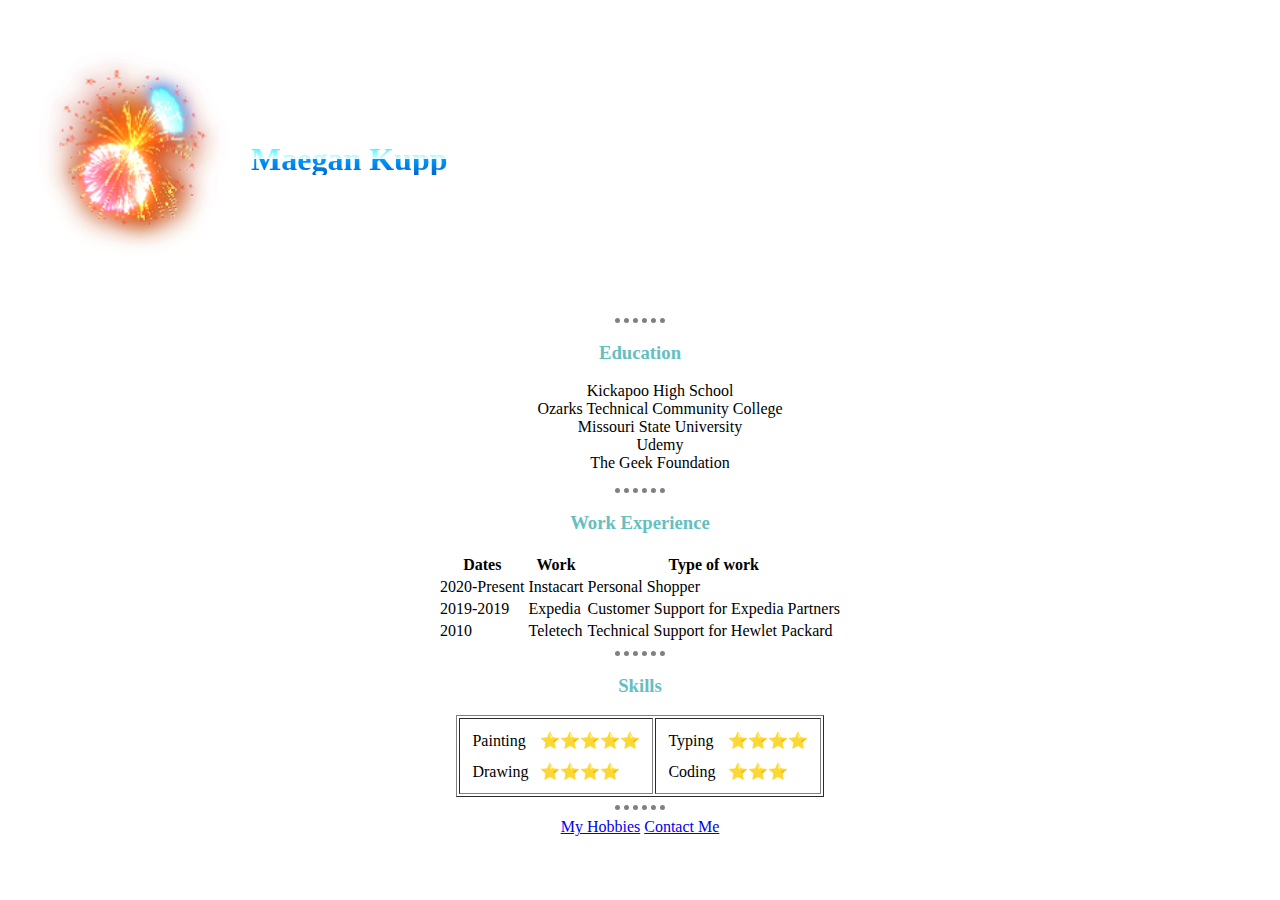
<file: index.html>
<!DOCTYPE html>
<html>

<head>
  <meta charset="utf-8">
  <title>Maegan's Personal Site</title>
  <link rel="stylesheet" href="css/styles.css">
</head>

<body>

  <table cellspacing="20">
    <tr>
      <td><img src="images/fireworks3.png" alt=""></td>
      <td align="center">
        <h1 class="name">Maegan Kupp</h1>
      </td>
    </tr>
  </table>
  <hr>
  <h3 class="education"><strong>Education</strong></h3>
  <ul>
    <li>Kickapoo High School</li>
    <li>Ozarks Technical Community College</li>
    <li>Missouri State University</li>
    <li>Udemy</li>
    <li>The Geek Foundation</li>
  </ul>
  <hr>
  <h3 class="work">Work Experience</h3>
  <table align="center">
    <thead>
      <tr>
        <th>Dates</th>
        <th>Work</th>
        <th>Type of work</th>
      </tr>
    </thead>
    <tbody>
      <tr>
        <td>2020-Present</td>
        <td>Instacart</td>
        <td>Personal Shopper</td>
      </tr>
      <tr>
        <td>2019-2019</td>
        <td>Expedia</td>
        <td>Customer Support for Expedia Partners</td>
      </tr>
      <tr>
        <td>2010</td>
        <td>Teletech</td>
        <td>Technical Support for Hewlet Packard</td>
      </tr>
    </tbody>
    <tfoot>
    </tfoot>
  </table>
  <hr>
  <h3>Skills</h3>
  <table border="1"; align="center";>
    <tr>
      <td>
        <table cellspacing="10">
          <tr>
            <td>Painting</td>
            <td>⭐⭐⭐⭐⭐</td>
          </tr>
          <tr>
            <td>Drawing</td>
            <td>⭐⭐⭐⭐</td>
          </tr>
        </table>
      </td>
      <td>
        <table cellspacing="10">
          <tr>
            <td>Typing</td>
            <td>⭐⭐⭐⭐</td>
          </tr>
          <tr>
            <td>Coding</td>
            <td>⭐⭐⭐</td>
          </tr>
        </table>
      </td>
    </tr>
  </table>
  <hr>
  <center>
    <a href="hobbies.html">My Hobbies</a>
    <a href="contact.html">Contact Me</a>
  </center>

</body>

</html>
</file>
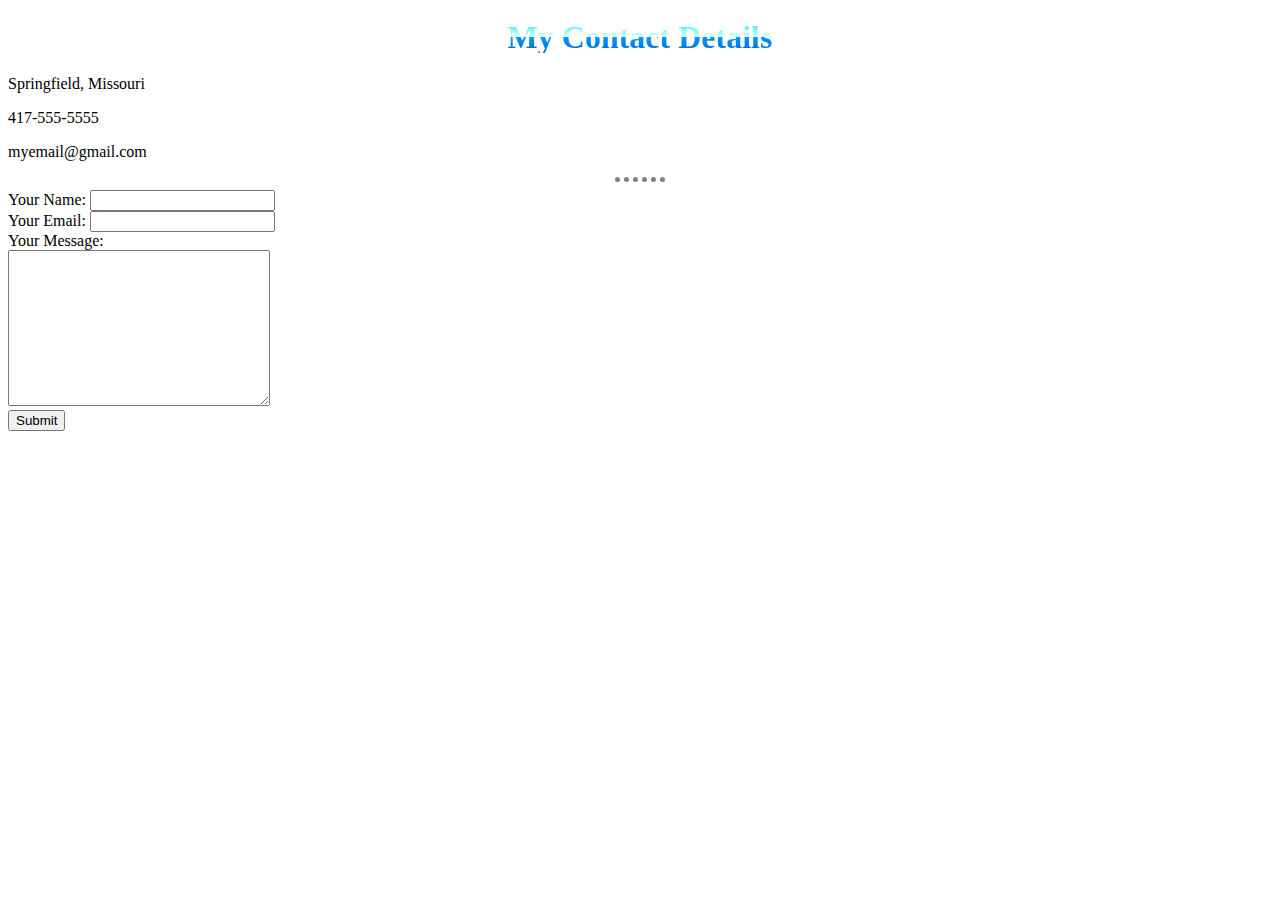
<file: contact.html>
<!DOCTYPE html>
<html lang="en" dir="ltr">

<head>
  <meta charset="utf-8">
  <title>Contact Me</title>
  <link rel="stylesheet" href="css/styles.css">
</head>

<body>
  <h1>My Contact Details</h1>
  <p>Springfield, Missouri</p>
  <p>417-555-5555</p>
  <p>myemail@gmail.com</p>
  <hr>
  <form action="mailto:fyrcrckr@gmail.com" method="post" enctype="text/plain">
    <label for="">Your Name:</label>
    <input type="text" name="" value=""><br>
    <label for="">Your Email:</label>
    <input type="email" name="" value=""><br>
    <label for="">Your Message:</label><br>
    <textarea name="" rows="10" cols="30"></textarea><br>
    <input type="submit" name="">
  </form>
</body>

</html>
</file>
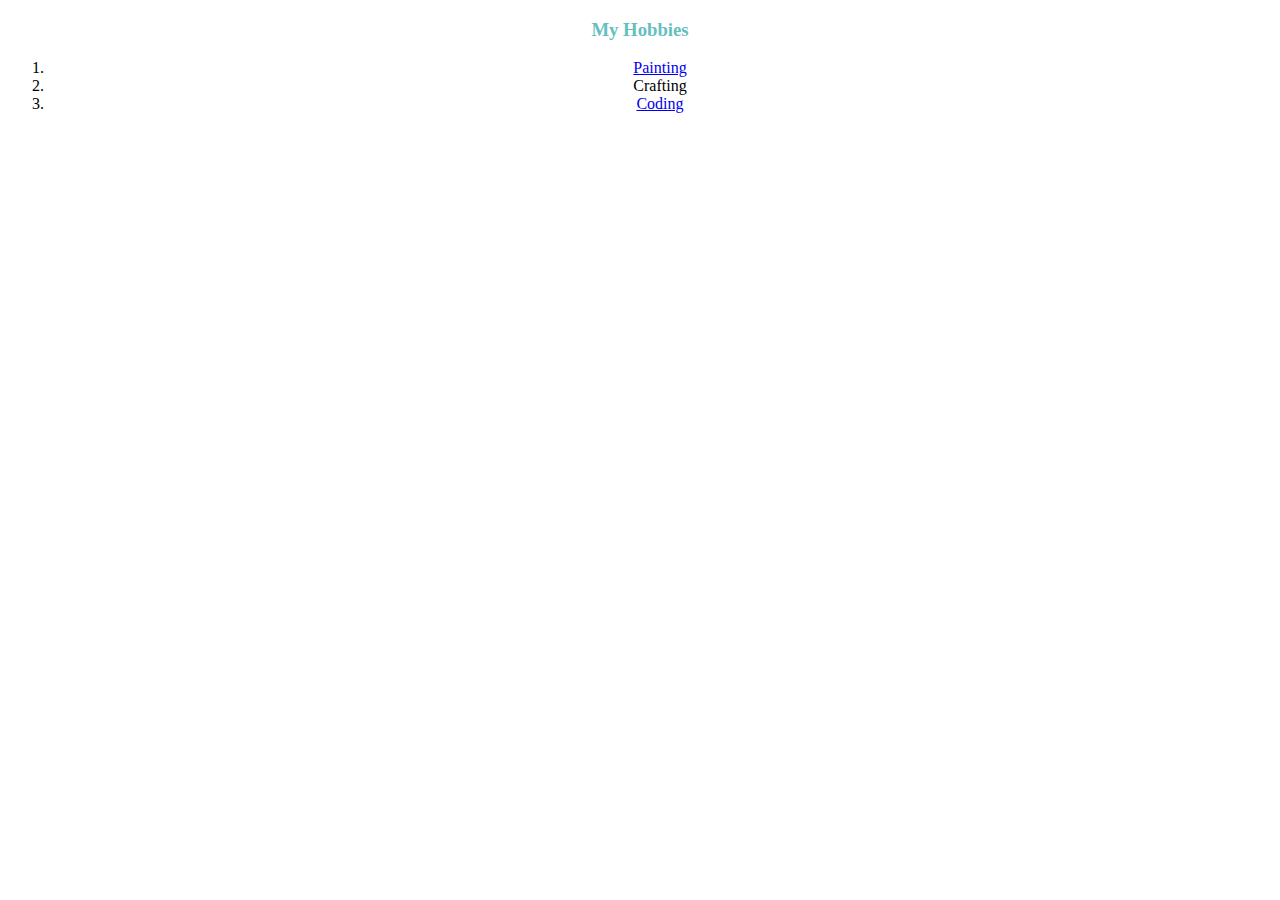
<file: hobbies.html>
<!DOCTYPE html>
<html lang="en" dir="ltr">
  <head>
    <meta charset="utf-8">
    <title>My Hobbies</title>
    <link rel="stylesheet" href="css/styles.css">
  </head>
  <body>
    <h3>My Hobbies</h3>
    <ol>
      <li><a href="https://www.art.com/">Painting</a></li>
      <li>Crafting</li>
      <li><a href="https://www.udemy.com">Coding</a></li>
    </ol>
  </body>
</html>
</file>
<file: css/styles.css>
<link> url(https://fonts.googleapis.com/css?family=Permanent+Marker);
</link>
<link> url(https://fonts.googleapis.com/css?family=Monoton);
</link>
body {
  background-color: rgb(214, 210, 210);

}
h1 {
  /* color: #66bfbf;
  font-family: "Comic Sans MS", cursive, sans-serif;
  font-size: 40px;*/
  font-family: "block";
    position: relative;
    font-size: 60;
    background: linear-gradient(to bottom,  #00f2ff 0%,#e2fbff 50%,#0099ff 51%,#0066cc 100%);
    background-size: 10px;
    line-height: 1;
    -webkit-background-clip: text;
    -webkit-text-fill-color: transparent;
    text-align: center;

}
h3 {
  color: #66bfbf;
  text-align: center
}
ul {
    list-style-type: none; /* Remove bullets */
    text-align: center;
  }

li {
    text-align: center;
}

hr {
  background-color: white;
  border-style: dotted none none;
  border-color: grey;
  border-width: 5px;
  width: 4%;
}
</file>
